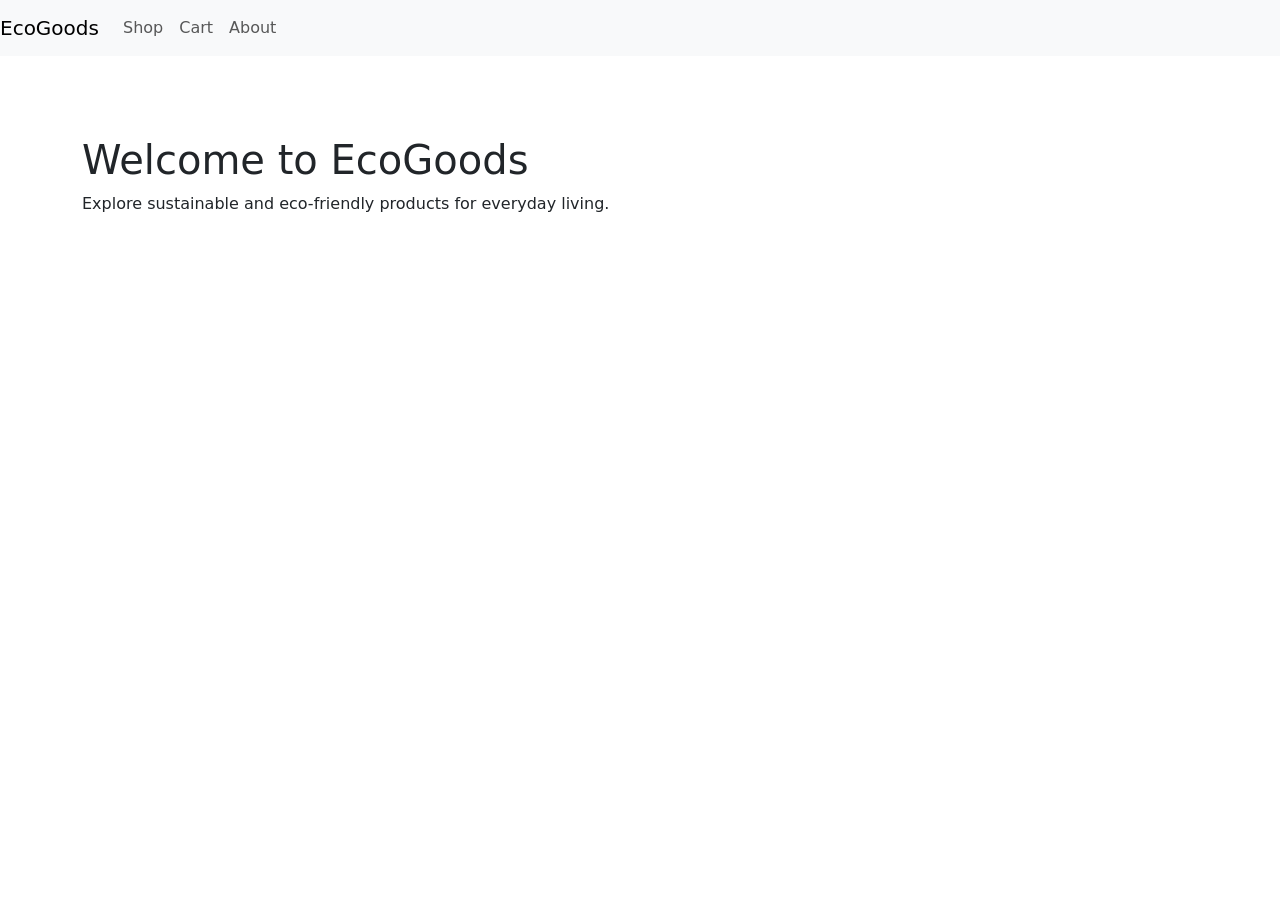
<file: index.html>
<!DOCTYPE html>
<html lang="en">
<head>
  <meta charset="UTF-8">
  <meta name="viewport" content="width=device-width, initial-scale=1.0">
  <title>EcoGoods | Home</title>
  <link rel="stylesheet" href="css/global.css">
  <link rel="stylesheet" href="css/index.css">
  <link href="https://cdn.jsdelivr.net/npm/bootstrap@5.3.0/dist/css/bootstrap.min.css" rel="stylesheet">
</head>
<body>
  <nav class="navbar navbar-expand-lg navbar-light bg-light">
    <a class="navbar-brand" href="index.html">EcoGoods</a>
    <div class="collapse navbar-collapse">
      <ul class="navbar-nav">
        <li class="nav-item"><a class="nav-link" href="shop.html">Shop</a></li>
        <li class="nav-item"><a class="nav-link" href="cart.html">Cart</a></li>
        <li class="nav-item"><a class="nav-link" href="about.html">About</a></li>
      </ul>
    </div>
  </nav>

  <main class="container mt-5">
    <h1>Welcome to EcoGoods</h1>
    <p>Explore sustainable and eco-friendly products for everyday living.</p>
    <div id="featured-products" class="row"></div>
  </main>

  <script src="js/index.js"></script>
</body>
</html>
</file>
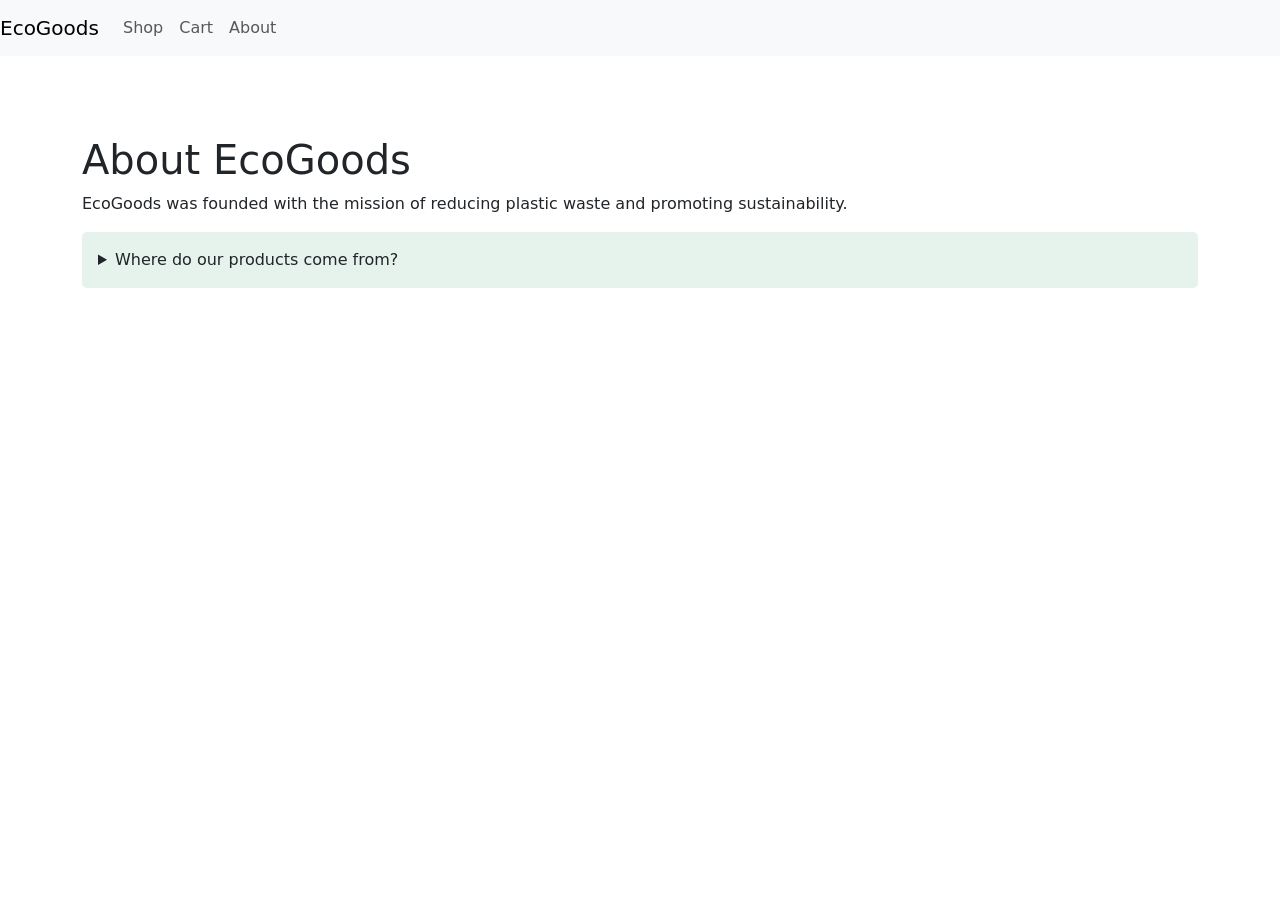
<file: about.html>
<html lang="en">
<head>
  <meta charset="UTF-8">
  <meta name="viewport" content="width=device-width, initial-scale=1.0">
  <title>EcoGoods | About</title>
  <link rel="stylesheet" href="css/global.css">
  <link rel="stylesheet" href="css/about.css">
  <link href="https://cdn.jsdelivr.net/npm/bootstrap@5.3.0/dist/css/bootstrap.min.css" rel="stylesheet">
</head>
<body>
  <nav class="navbar navbar-expand-lg navbar-light bg-light">
    <a class="navbar-brand" href="index.html">EcoGoods</a>
    <div class="collapse navbar-collapse">
      <ul class="navbar-nav">
        <li class="nav-item"><a class="nav-link" href="shop.html">Shop</a></li>
        <li class="nav-item"><a class="nav-link" href="cart.html">Cart</a></li>
        <li class="nav-item"><a class="nav-link" href="about.html">About</a></li>
      </ul>
    </div>
  </nav>

  <main class="container mt-5">
    <h1>About EcoGoods</h1>
    <p>EcoGoods was founded with the mission of reducing plastic waste and promoting sustainability.</p>
    <details>
      <summary>Where do our products come from?</summary>
      <p>All products are ethically sourced and made from biodegradable or recycled materials.</p>
    </details>
  </main>

  <script src="js/about.js"></script>
</body>
</html>
</file>
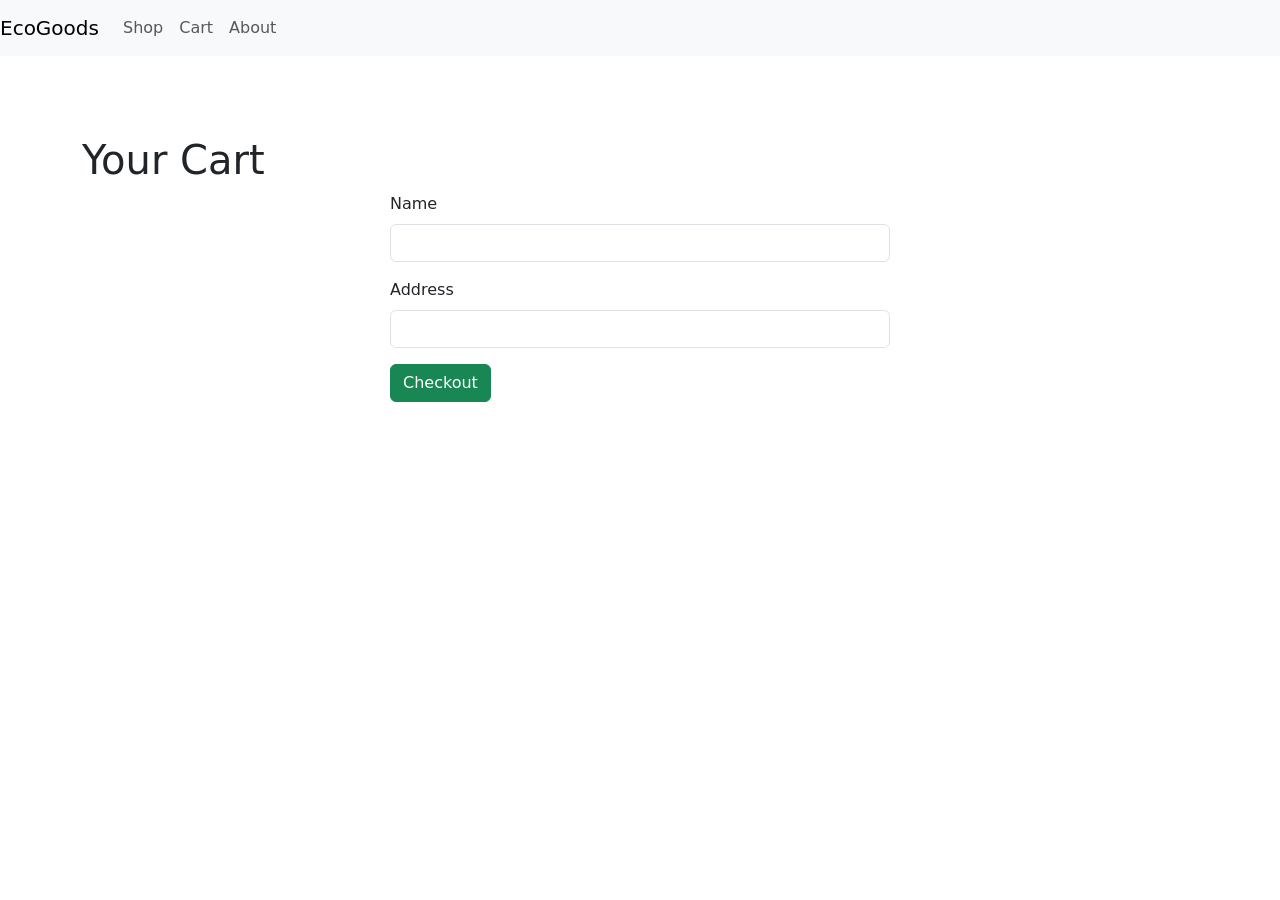
<file: cart.html>
<html lang="en">
<head>
  <meta charset="UTF-8">
  <meta name="viewport" content="width=device-width, initial-scale=1.0">
  <title>EcoGoods | Cart</title>
  <link rel="stylesheet" href="css/global.css">
  <link rel="stylesheet" href="css/cart.css">
  <link href="https://cdn.jsdelivr.net/npm/bootstrap@5.3.0/dist/css/bootstrap.min.css" rel="stylesheet">
</head>
<body>
  <nav class="navbar navbar-expand-lg navbar-light bg-light">
    <a class="navbar-brand" href="index.html">EcoGoods</a>
    <div class="collapse navbar-collapse">
      <ul class="navbar-nav">
        <li class="nav-item"><a class="nav-link" href="shop.html">Shop</a></li>
        <li class="nav-item"><a class="nav-link" href="cart.html">Cart</a></li>
        <li class="nav-item"><a class="nav-link" href="about.html">About</a></li>
      </ul>
    </div>
  </nav>

  <main class="container mt-5">
    <h1>Your Cart</h1>
    <form id="checkout-form">
      <div class="mb-3">
        <label for="name" class="form-label">Name</label>
        <input type="text" class="form-control" id="name" required>
      </div>
      <div class="mb-3">
        <label for="address" class="form-label">Address</label>
        <input type="text" class="form-control" id="address" required>
      </div>
      <button type="submit" class="btn btn-success">Checkout</button>
    </form>
    <ul id="cart-items" class="list-group mt-3"></ul>
  </main>

  <script src="js/cart.js"></script>
</body>
</html>
</file>
<file: css/global.css>
body {
    font-family: 'Segoe UI', Tahoma, Geneva, Verdana, sans-serif;
    background-color: #f5f5f5;
    color: #333;
    margin: 0;
    padding: 0;
  }
  
  .container {
    padding-top: 2rem;
  }
  
  h1, h2, h3 {
    color: #2a7a4f;
  }
</file>
<file: css/index.css>
#featured-products .card {
    box-shadow: 0 4px 8px rgba(0,0,0,0.1);
  }
</file>
<file: css/about.css>
details {
    margin-top: 1rem;
    background-color: #e6f2ec;
    padding: 1rem;
    border-radius: 5px;
    cursor: pointer;
  }
</file>
<file: css/cart.css>
form {
    max-width: 500px;
    margin: auto;
  }
  
  #cart-items {
    max-width: 500px;
    margin: auto;
    margin-top: 1rem;
  }
</file>
